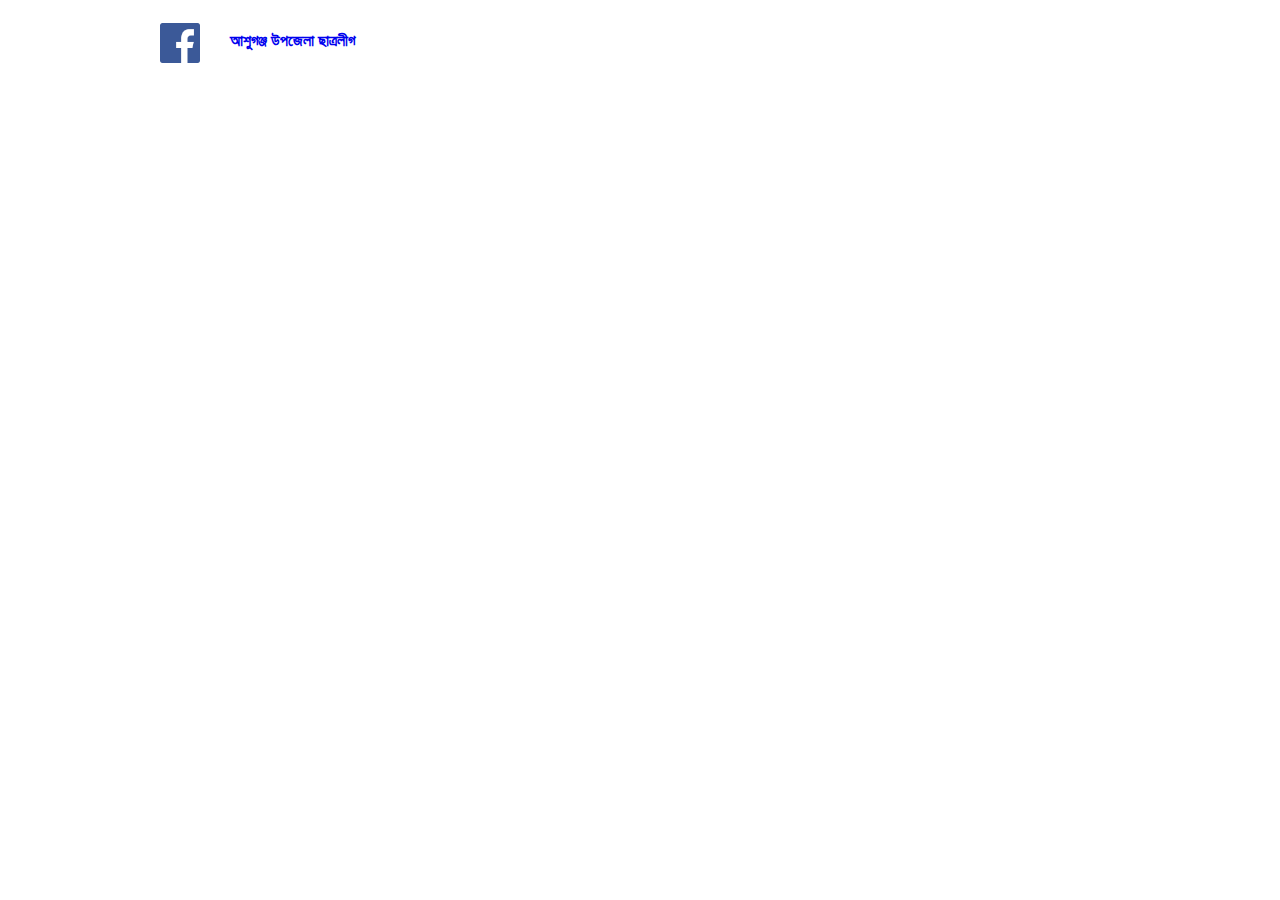
<file: footer/index.html>
<!DOCTYPE html>
<html lang="en">
<head>
    <meta charset="UTF-8">
    <title>Facebook Footer Link</title>
    <link rel="stylesheet" href="style.css" media="screen" title="no title" charset="utf-8">
</head>
<body>
    <div class="container">
        <div class="container-social">
            <a href="https://www.facebook.com/bangladeshchattraleague.ashuganjupazilashakha">
                <img class="icon-social" src="facebook.png" alt="facebook">
            </a>
        </div>
        <a class="facebook-link" href="https://www.facebook.com/bangladeshchattraleague.ashuganjupazilashakha">আশুগঞ্জ উপজেলা ছাত্রলীগ</a>
    </div>
</body>
</html>
</file>
<file: footer/style.css>
a.facebook-link{
    text-decoration: none;
    font-weight: bold;
    color: light-grey;
}

.container{
	width: 960px;
	margin: 0 auto;
    padding: 10px;
    display: flex;
    align-items: center;
	text-align: justify;
	font-size: 0.9x;
	/* IE 9 & 10 don't like font-size: 0; */
	min-width: 100px;
}

.container-social{
    display: block;
    /*width: 40px;*/
}
.icon-social {
    padding-top:5px;
    margin-right: 30px;
    max-width:40px;
    float: left;
}

.label{
    display: block;
}
</file>
